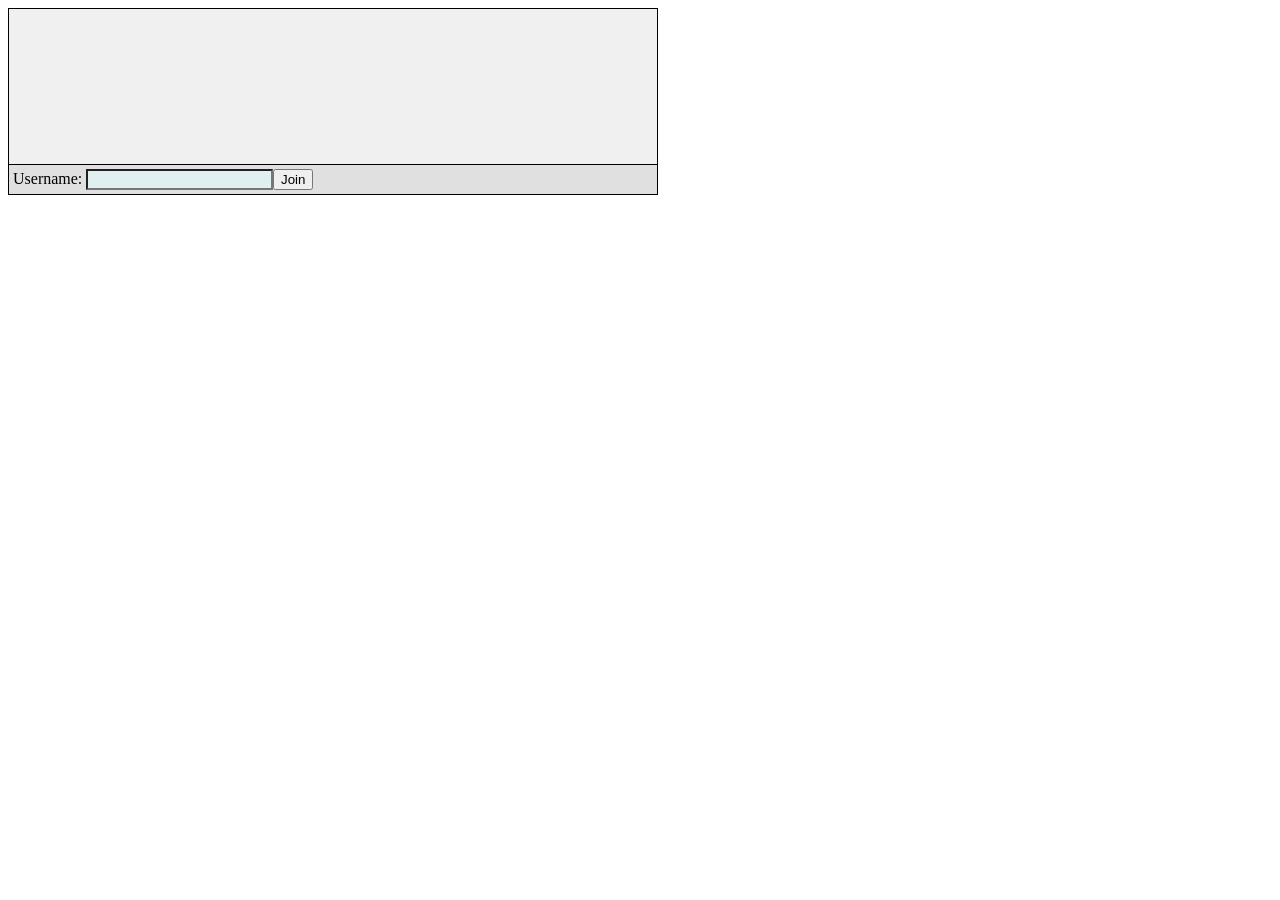
<file: src/main/webapp/index.html>
<html>
  <head>
    <title>WebSocket Chat Example</title>
    <script type='text/javascript' src="chat.js"></script>
    <link rel="stylesheet" type="text/css" href="chat.css" />
  </head>
  <body>
    <div id='chat'></div>
    <div id='input'>
      <div id='join' >
        Username:&nbsp;<input id='username' type='text'/><input id='joinB' class='button' type='submit' name='join' value='Join'/>
      </div>
      <div id='joined' class='hidden'>
        Chat:&nbsp;<input id='phrase' type='text'/>
        <input id='sendB' class='button' type='submit' name='join' value='Send'/>
      </div>
    </div>
    <script type='text/javascript'>init();</script>
  </body>
</html>
</file>
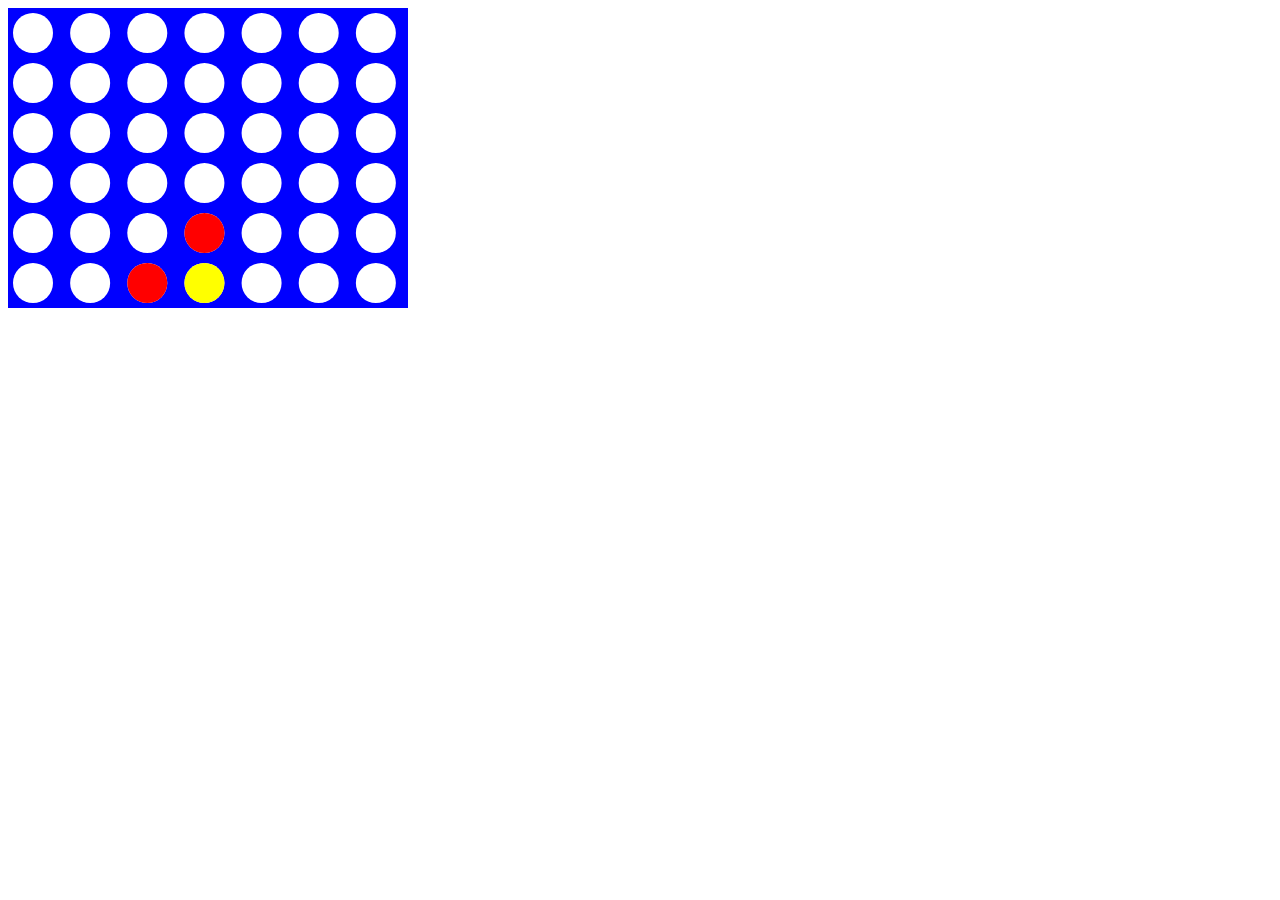
<file: src/test/js/testP4.html>
<html>
<body>
	<canvas id="gameCanvas" width="400" height="300" onClick='p4.drawPawn(4, 3, "red")'/>
</body>

<script src=../../main/webapp/js/p4.js></script>
<script src=../../main/webapp/js/libs/zepto.js></script>

<script>
	Zepto(function($) {
		p4 = new P4();
		p4.drawGrid();
		p4.drawPawn(3, 1, 'red');
		p4.drawPawn(4, 1, 'yellow');
		p4.drawPawn(4, 2, 'red');
	});
</script>
</html>
</file>
<file: src/main/webapp/chat.css>
div {
	border: 0px solid black;
}

div#chat {
	clear: both;
	width: 40em;
	height: 20ex;
	overflow: auto;
	background-color: #f0f0f0;
	padding: 4px;
	border: 1px solid black;
}

div#input {
	clear: both;
	width: 40em;
	padding: 4px;
	background-color: #e0e0e0;
	border: 1px solid black;
	border-top: 0px
}

input#phrase {
	width: 30em;
	background-color: #e0f0f0;
}

input#username {
	width: 14em;
	background-color: #e0f0f0;
}

div.hidden {
	display: none;
}

span.from {
	font-weight: bold;
}

span.alert {
	font-style: italic;
}
</file>
